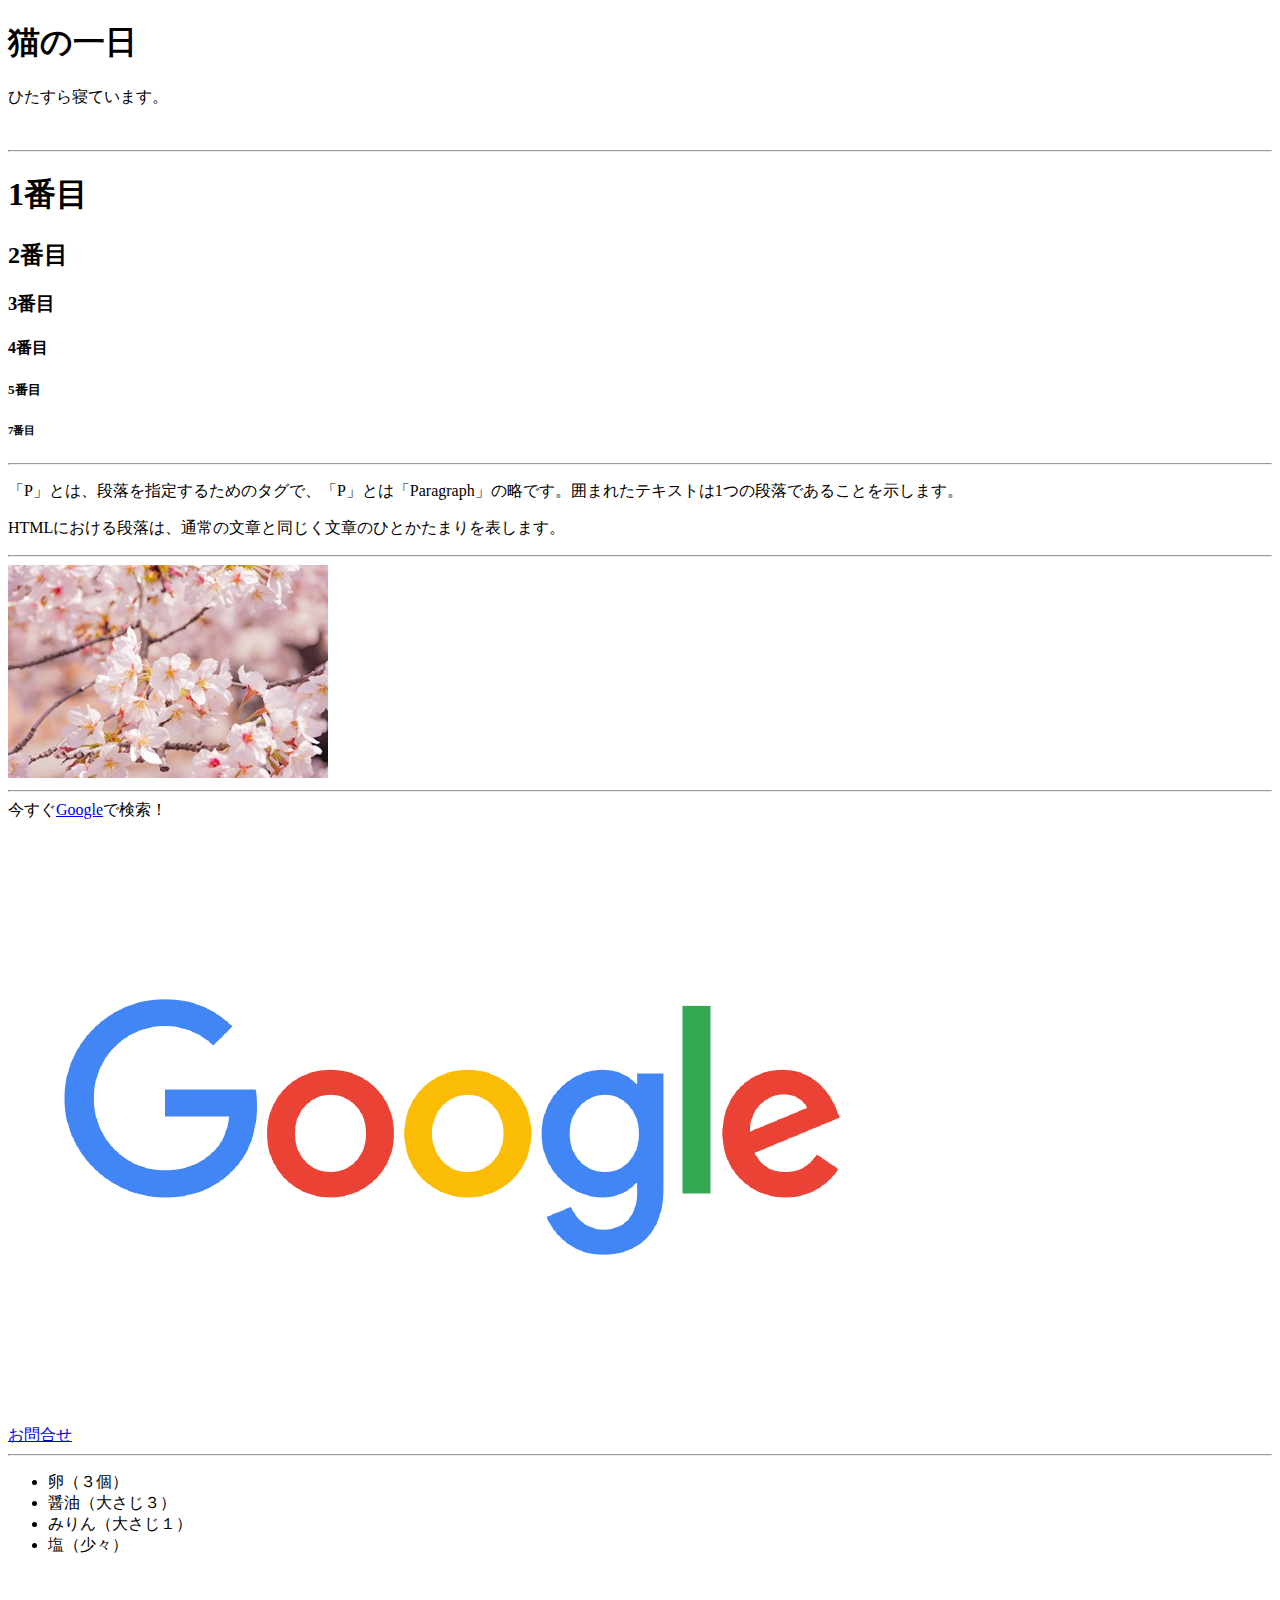
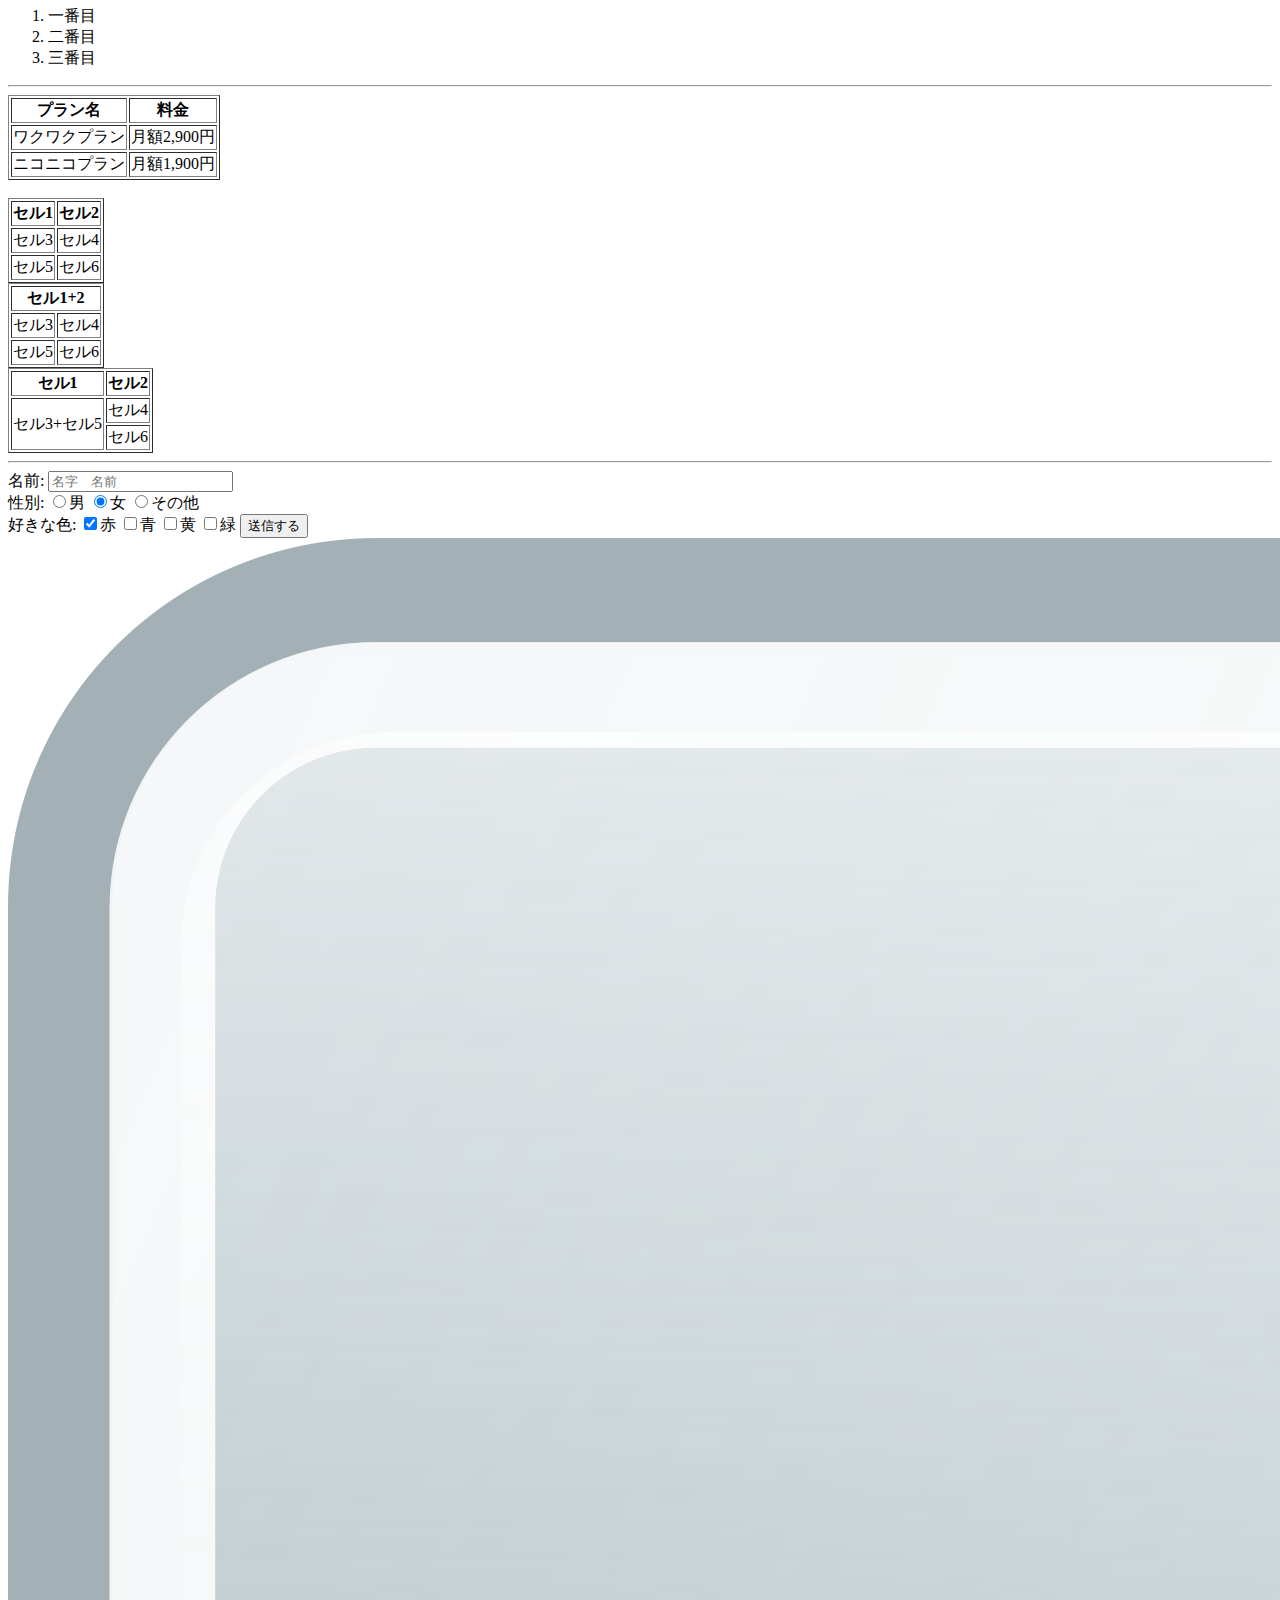
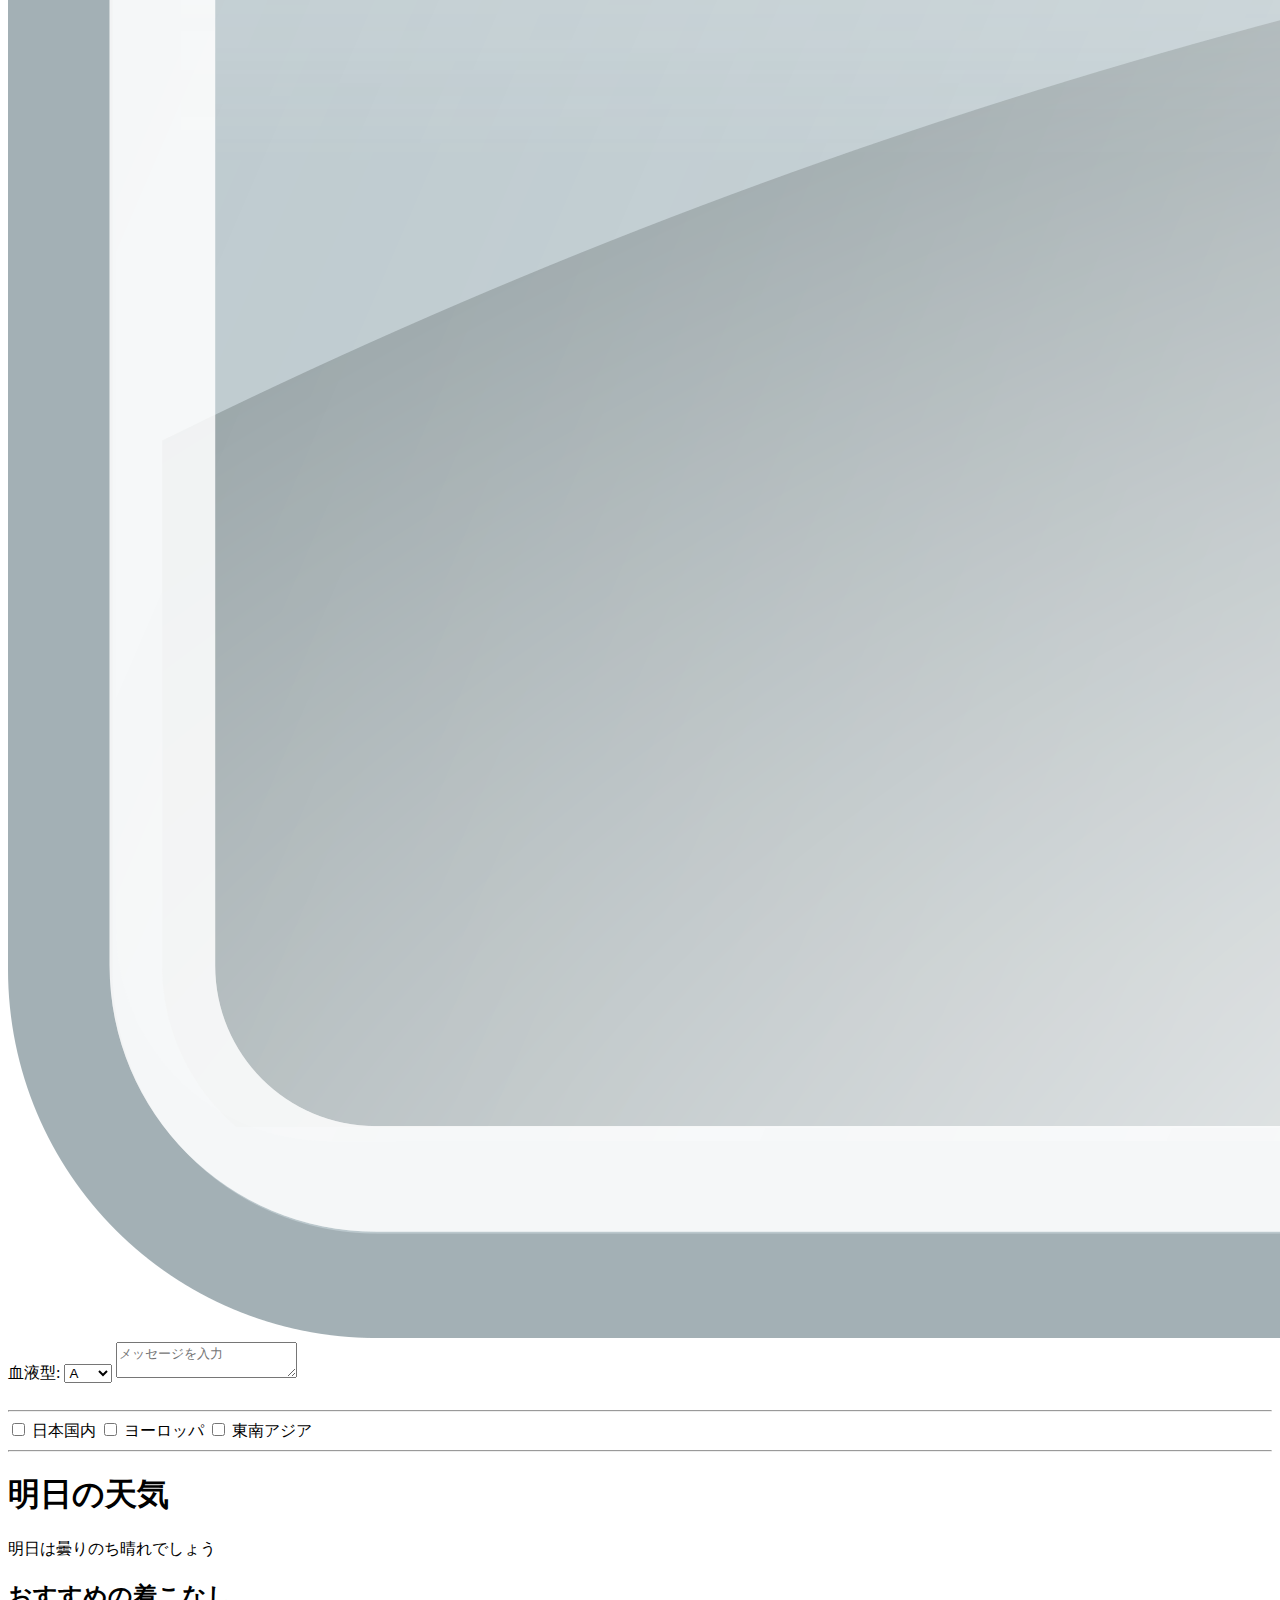
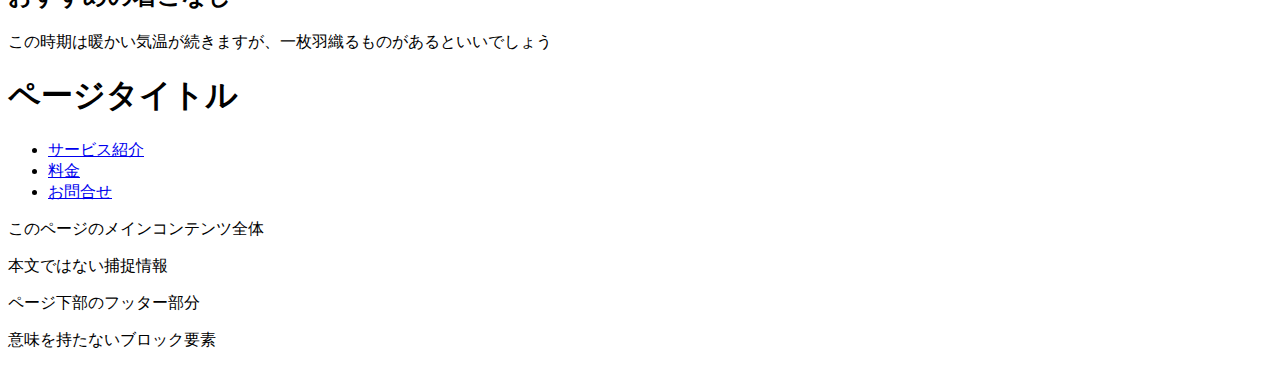
<file: chapter2/index.html>
<!-- そのページがどのバージョンのHTMLでどの仕様に合わせて作られているか宣言 -->
<!DOCTYPE html>
<!-- HTMLの文書ということを示す-->
<html lang="ja">
<!-- ページのタイトルや説明文、使用する外部ファイルのリンクなどページ情報を記述--> 
<head>
    <!-- 文字コードをUTF-8に指定。ないと文字化けする可能性があるので必ず記述-->
    <meta charset="UTF-8">
    <meta http-equiv="X-UA-Compatible" content="IE=edge">
    <meta name="viewport" content="width=device-width, initial-scale=1.0">
    <!-- ページのタイトル。ブラウザのタブやブックマーク時のタイトルに使用される-->
    <title>猫の実態</title>
    <!-- このページについての説明文。検索エンジンでページタイトルと一緒に表示される-->
    <meta name="discription" content="猫の好きなもの、日々の生活をご紹介">
</head>
<!--HTML文書の本体部分。実際にページに表示されるもの-->
<body>
    <h1>猫の一日</h1>
    <p>ひたすら寝ています。</p>
    <br>
    
    <hr>

    <!--見出しタグ-->
    <h1>1番目</h1>
    <h2>2番目</h2>
    <h3>3番目</h3>
    <h4>4番目</h4>
    <h5>5番目</h5>
    <h6>7番目</h6>

    <hr>

    <!--段落-->
    <p>「P」とは、段落を指定するためのタグで、「P」とは「Paragraph」の略です。囲まれたテキストは1つの段落であることを示します。</p>
    <p>HTMLにおける段落は、通常の文章と同じく文章のひとかたまりを表します。</p>

    <hr>

    <!--画像-->
    <img src="img/sakura.jpeg" alt="美しい桜">

    <hr>

    <!--リンク-->
    今すぐ<a href="https://google.co.jp">Google</a>で検索！
    <br>
    <a href="https://google.co.jp" target="_blank">
        <img src="img/google.png" alt="google">
    </a>
    <br>
    <a href="mailto:info@example.com">お問合せ</a>

    <hr>

    <!--リスト-->
    <ul>
        <li>卵（３個）</li>
        <li>醤油（大さじ３）</li>
        <li>みりん（大さじ１）</li>
        <li>塩（少々）</li>
    </ul>
    <br>
    <ol>
        <li>一番目</li>
        <li>二番目</li>
        <li>三番目</li>
    </ol>

    <hr>

    <!--表-->
    <table border="1">
        <tr>
            <th>プラン名</th>
            <th>料金</th>
        </tr>
        <tr>
            <td>ワクワクプラン</td>
            <td>月額2,900円</td>
        </tr>
        <tr>
            <td>ニコニコプラン</td>
            <td>月額1,900円</td>
        </tr>
    </table>

    <br>

    <table border="1">
        <tr>
            <th>セル1</th>
            <th>セル2</th>
        </tr>
        <tr>
            <td>セル3</td>
            <td>セル4</td>
        </tr>
        <tr>
            <td>セル5</td>
            <td>セル6</td>
        </tr>
    </table>

    <table border="1">
        <tr>
            <th colspan="2">セル1+2</th>
        </tr>
        <tr>
            <td>セル3</td>
            <td>セル4</td>
        </tr>
        <tr>
            <td>セル5</td>
            <td>セル6</td>
        </tr>
    </table>

    <table border="1">
        <tr>
            <th>セル1</th>
            <th>セル2</th>
        </tr>
        <tr>
            <td rowspan="2">セル3+セル5</td>
            <td>セル4</td>
        </tr>
        <tr>
            <td>セル6</td>
        </tr>
    </table>

    <hr>

    <!--フォーム-->
    <form action="example.php" method="post" name="contact-form">
        <label>名前: </label>
        <input type="text" placeholder="名字　名前">
        
        <br>

        <label>性別: </label>
        <input type="radio" name="gender" value="男">男
        <input type="radio" name="gender" value="女" checked>女
        <input type="radio" name="gender" value="その他">その他

        <br>

        <label>好きな色: </label>
        <input type="checkbox" name="color" value="赤" checked>赤
        <input type="checkbox" name="color" value=”青">青
        <input type="checkbox" name="color" value="黄">黄
        <input type="checkbox" name="color" value="緑">緑

        <input type="submit" value="送信する">
        <input type="image" src="img/Button.png" alt="送信する">

        <label>血液型: </label>
        <select name="bloodtype">
            <option value="A">A</option>
            <option value="B">B</option>
            <option value="O">O</option>
            <option value="AB">AB</option>
            <option value="不明">不明</option>
        </select>

        <textarea name="message" placeholder="メッセージを入力"></textarea>

    </form>

    <br>
    <hr>

    <form>
        <input type="checkbox" name="travel" value="日本国内" id="japan">
        <label for="japan">日本国内</label>

        <input type="checkbox" name="travel" value="ヨーロッパ" id="europe">
        <label for="europe">ヨーロッパ</label>

        <input type="checkbox" name="travel" value="東南アジア" id="asia">
        <label for="asia">東南アジア</label>
    </form>

    <hr>
    <!--ブロック要素でグループ分け-->
    <article>
        <h1>明日の天気</h1>
        <p>明日は曇りのち晴れでしょう</p>
    </article>

    <section>
        <h2>おすすめの着こなし</h2>
        <p>この時期は暖かい気温が続きますが、一枚羽織るものがあるといいでしょう</p>
    </section>

    <header>
        <h1>ページタイトル</h1>
        <nav>
            <ul>
                <li><a href="#">サービス紹介</a></li>
                <li><a href="#">料金</a></li>
                <li><a href="#">お問合せ</a></li>
            </ul>
        </nav>
    </header>
    <main>
        <p>このページのメインコンテンツ全体</p>
    </main>
    <aside>
        <p>本文ではない捕捉情報</p>
    </aside>
    <footer>
        <p>ページ下部のフッター部分</p>
    </footer>
    <div>
        <p>意味を持たないブロック要素</p>
    </div>
</body>
</html>
</file>
